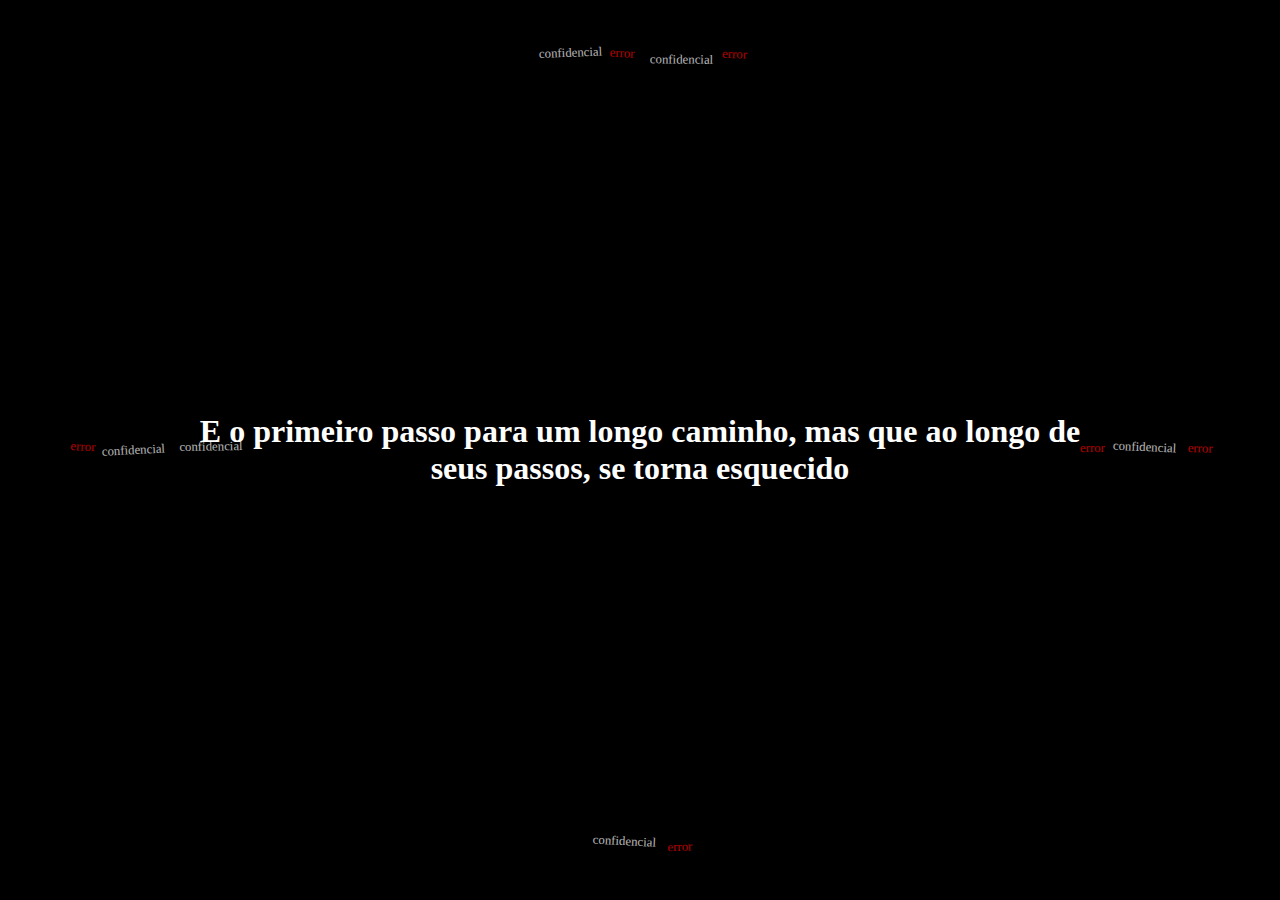
<file: index.html>
<!doctype html>
<html lang="pt-BR">
<head>
  <meta charset="utf-8" />
  <meta name="viewport" content="width=device-width,initial-scale=1" />
  <title>É azul mas se faz de verde</title>
  <link rel="stylesheet" href="styles.css">
</head>
<body>
  <main class="wrap">
    <h1 class="serif-bold">E o primeiro passo para um longo caminho, mas que ao longo de seus passos, se torna esquecido</h1>

    <div class="glitch-cloud top">
      <span class="glitch">confidencial</span>
      <span class="glitch error">error</span>
      <span class="glitch">confidencial</span>
      <span class="glitch error">error</span>
    </div>

    <div class="glitch-cloud right">
      <span class="glitch error">error</span>
      <span class="glitch">confidencial</span>
      <span class="glitch error">error</span>
    </div>

    <div class="glitch-cloud bottom">
      <span class="glitch">confidencial</span>
      <span class="glitch error">error</span>
    </div>

    <div class="glitch-cloud left">
      <span class="glitch error">error</span>
      <span class="glitch">confidencial</span>
      <span class="glitch">confidencial</span>
    </div>
  </main>

  <script>
    document.querySelectorAll('.glitch-cloud').forEach(cloud => {
      const children = Array.from(cloud.children);
      children.forEach((el, i) => {
        const rX = (Math.random() - 0.5) * 8;
        const rY = (Math.random() - 0.5) * 8;
        el.style.transform = `translate(${rX}px, ${rY}px) rotate(${(Math.random()-0.5)*6}deg)`;
      });
    });
  </script>
</body>
</html>
</file>
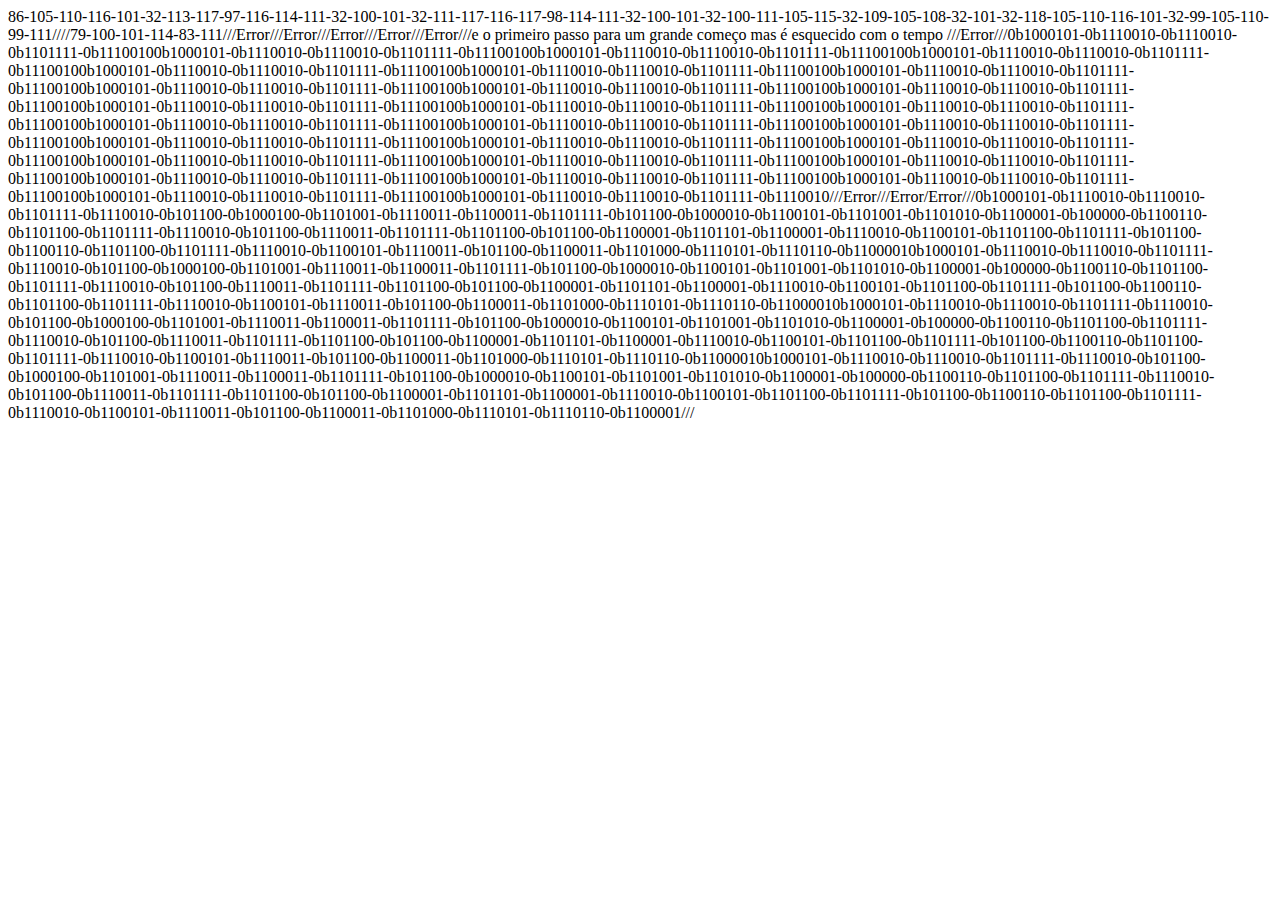
<file: ErrorErrorErrorTest222e.html>
<html>

<head>
<title> ErrorErrorErrorErrorErrorError</title>

</head>

<body>
86-105-110-116-101-32-113-117-97-116-114-111-32-100-101-32-111-117-116-117-98-114-111-32-100-101-32-100-111-105-115-32-109-105-108-32-101-32-118-105-110-116-101-32-99-105-110-99-111////79-100-101-114-83-111///Error///Error///Error///Error///Error///e o primeiro passo para um grande começo mas é esquecido com o tempo ///Error///[base64]///Error///Error/Error///[base64]///
</body>

</html>
</file>
<file: styles.css>
* { margin: 0; padding: 0; box-sizing: border-box; }

body {
  background: black;
  color: white;
  font-family: serif;
  overflow: hidden;
}

.wrap {
  width: 100vw;
  height: 100vh;
  display: flex;
  align-items: center;
  justify-content: center;
  text-align: center;
  padding: 30px;
}

.serif-bold {
  font-weight: 700;
  font-size: 2rem;
  max-width: 900px;
}

.glitch-cloud {
  position: absolute;
  font-size: 0.8rem;
  opacity: 0.7;
}

.top { top: 5%; left: 50%; transform: translateX(-50%); }
.right { right: 5%; top: 50%; transform: translateY(-50%); }
.bottom { bottom: 5%; left: 50%; transform: translateX(-50%); }
.left { left: 5%; top: 50%; transform: translateY(-50%); }

.glitch {
  display: inline-block;
  margin: 4px;
  animation: flicker 0.15s infinite alternate;
}

.error { color: red; }

@keyframes flicker {
  from { opacity: 0.4; }
  to { opacity: 1; }
}
</file>
